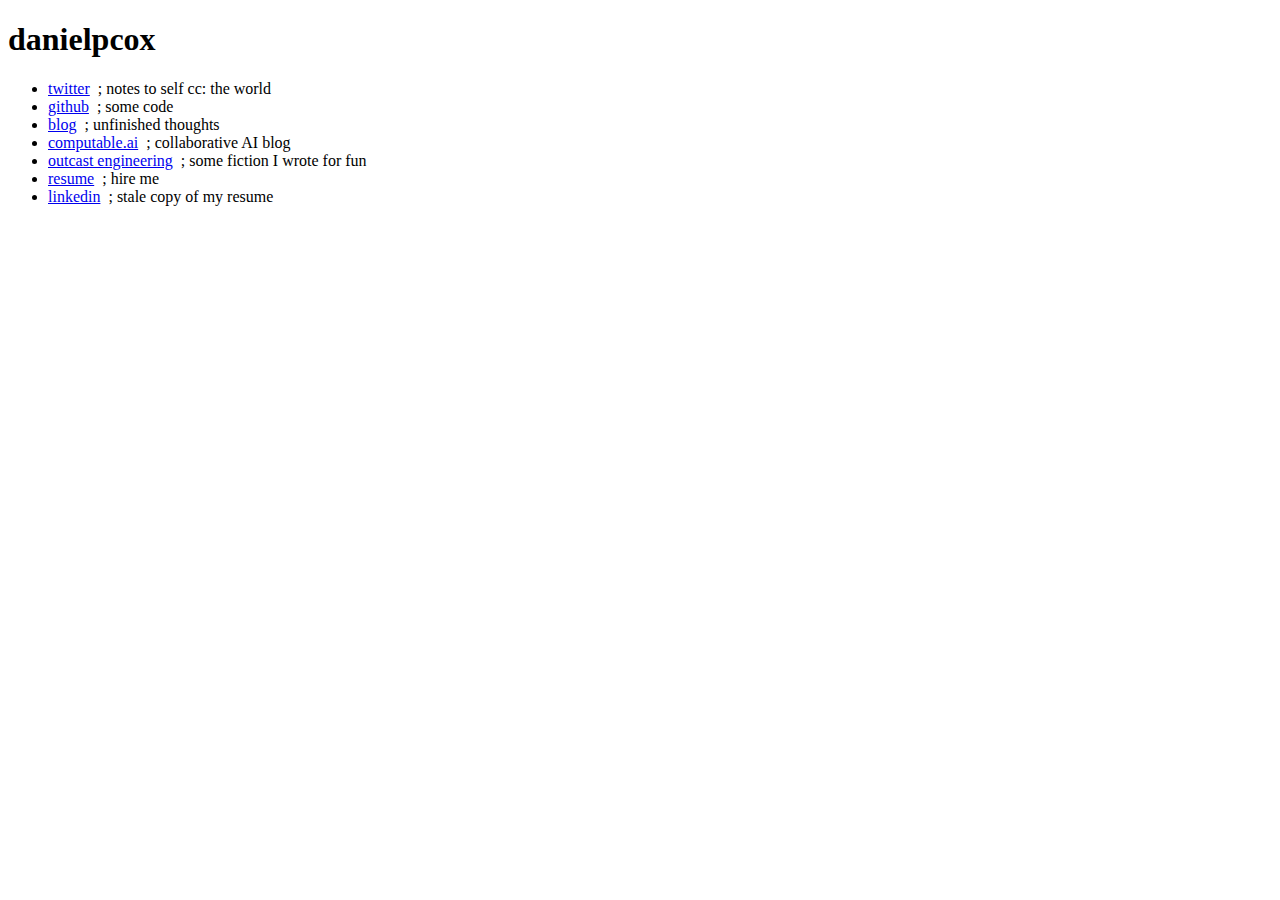
<file: index.html>
<!DOCTYPE html>
<html>
  <head>
    <meta charset='utf-8'>
    <meta http-equiv="X-UA-Compatible" content="chrome=1">
    <title>danielpcox</title>
  </head>

  <body>

    <header>
      <div class="container">
        <h1>danielpcox</h1>
      </div>
    </header>
    <div class="container">
      <section id="main_content">
<ul>
  <li><a href="https://twitter.com/danielpcox">twitter</a>&nbsp; ; notes to self cc: the world</li>
  <li><a href="https://github.com/danielpcox">github</a>&nbsp; ; some code</li>
  <li><a href="http://danielpcox.postach.io/">blog</a>&nbsp; ; unfinished thoughts</li>
  <li><a href="https://computable.ai/">computable.ai</a>&nbsp; ; collaborative AI blog</li>
  <li><a href="https://outcastengineering.postach.io/">outcast engineering</a>&nbsp; ; some fiction I wrote for fun</li>
  <li><a href="https://github.com/danielpcox/resume">resume</a>&nbsp; ; hire me</li>
  <li><a href="https://www.linkedin.com/in/daniel-cox-5391a24/">linkedin</a>&nbsp; ; stale copy of my resume</li>
</ul>
      </section>
    </div>

              <script type="text/javascript">
            var gaJsHost = (("https:" == document.location.protocol) ? "https://ssl." : "http://www.");
            document.write(unescape("%3Cscript src='" + gaJsHost + "google-analytics.com/ga.js' type='text/javascript'%3E%3C/script%3E"));
          </script>
          <script type="text/javascript">
            try {
              var pageTracker = _gat._getTracker("UA-40656901-1");
            pageTracker._trackPageview();
            } catch(err) {}
          </script>

  </body>
</html>
</file>
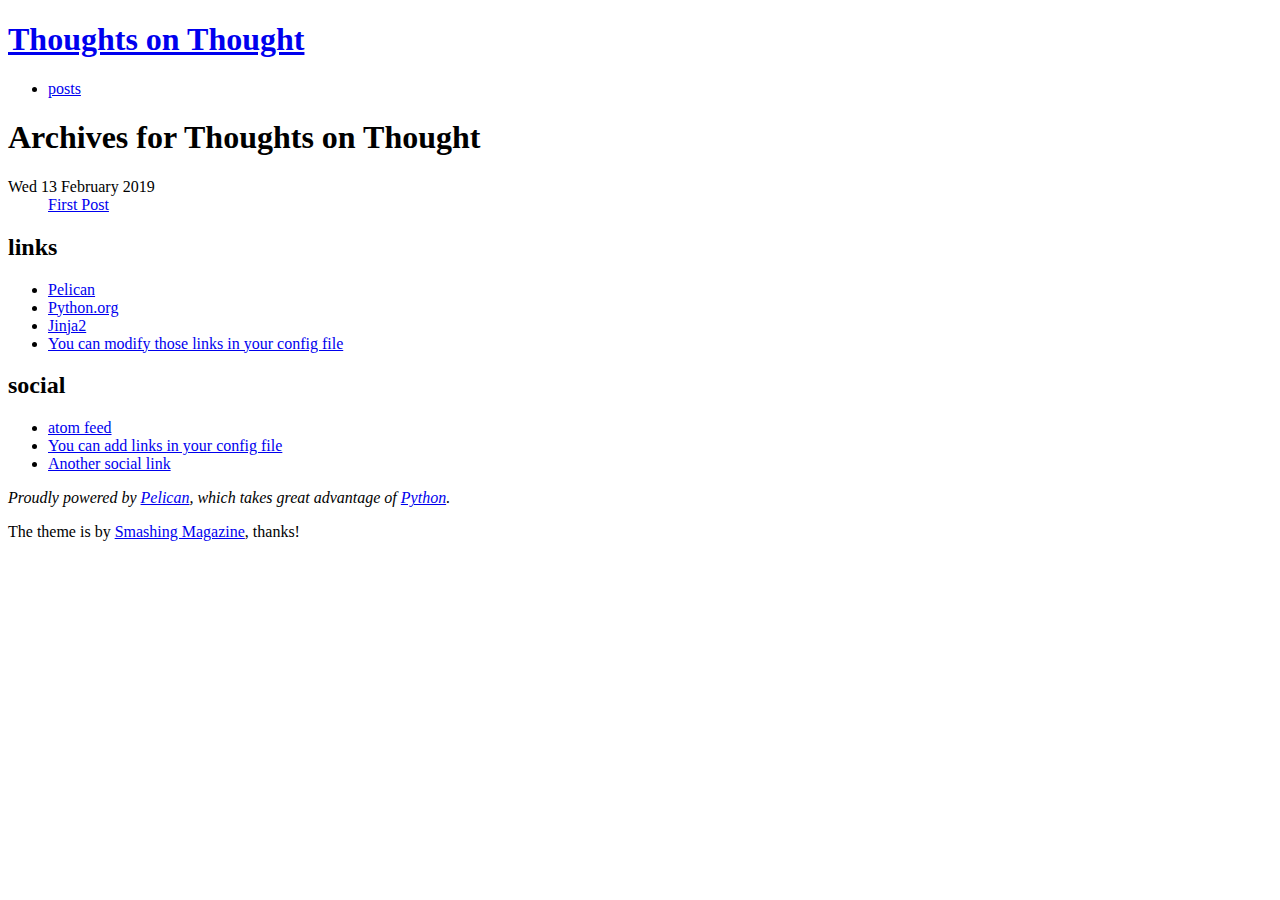
<file: blog/output/archives.html>
<!DOCTYPE html>
<html lang="en">
<head>
        <meta charset="utf-8" />
        <title>Thoughts on Thought</title>
        <link rel="stylesheet" href="http://www.danielpcox.info/blog/output/theme/css/main.css" />
        <link href="http://www.danielpcox.info/blog/output/feeds/all.atom.xml" type="application/atom+xml" rel="alternate" title="Thoughts on Thought Atom Feed" />
</head>

<body id="index" class="home">
        <header id="banner" class="body">
                <h1><a href="http://www.danielpcox.info/blog/output/">Thoughts on Thought </a></h1>
                <nav><ul>
                    <li><a href="http://www.danielpcox.info/blog/output/category/posts.html">posts</a></li>
                </ul></nav>
        </header><!-- /#banner -->
<section id="content" class="body">
<h1>Archives for Thoughts on Thought</h1>

<dl>
    <dt>Wed 13 February 2019</dt>
    <dd><a href="http://www.danielpcox.info/blog/output/first-post.html">First Post</a></dd>
</dl>
</section>
        <section id="extras" class="body">
                <div class="blogroll">
                        <h2>links</h2>
                        <ul>
                            <li><a href="http://getpelican.com/">Pelican</a></li>
                            <li><a href="http://python.org/">Python.org</a></li>
                            <li><a href="http://jinja.pocoo.org/">Jinja2</a></li>
                            <li><a href="#">You can modify those links in your config file</a></li>
                        </ul>
                </div><!-- /.blogroll -->
                <div class="social">
                        <h2>social</h2>
                        <ul>
                            <li><a href="http://www.danielpcox.info/blog/output/feeds/all.atom.xml" type="application/atom+xml" rel="alternate">atom feed</a></li>

                            <li><a href="#">You can add links in your config file</a></li>
                            <li><a href="#">Another social link</a></li>
                        </ul>
                </div><!-- /.social -->
        </section><!-- /#extras -->

        <footer id="contentinfo" class="body">
                <address id="about" class="vcard body">
                Proudly powered by <a href="http://getpelican.com/">Pelican</a>, which takes great advantage of <a href="http://python.org">Python</a>.
                </address><!-- /#about -->

                <p>The theme is by <a href="http://coding.smashingmagazine.com/2009/08/04/designing-a-html-5-layout-from-scratch/">Smashing Magazine</a>, thanks!</p>
        </footer><!-- /#contentinfo -->

</body>
</html>
</file>
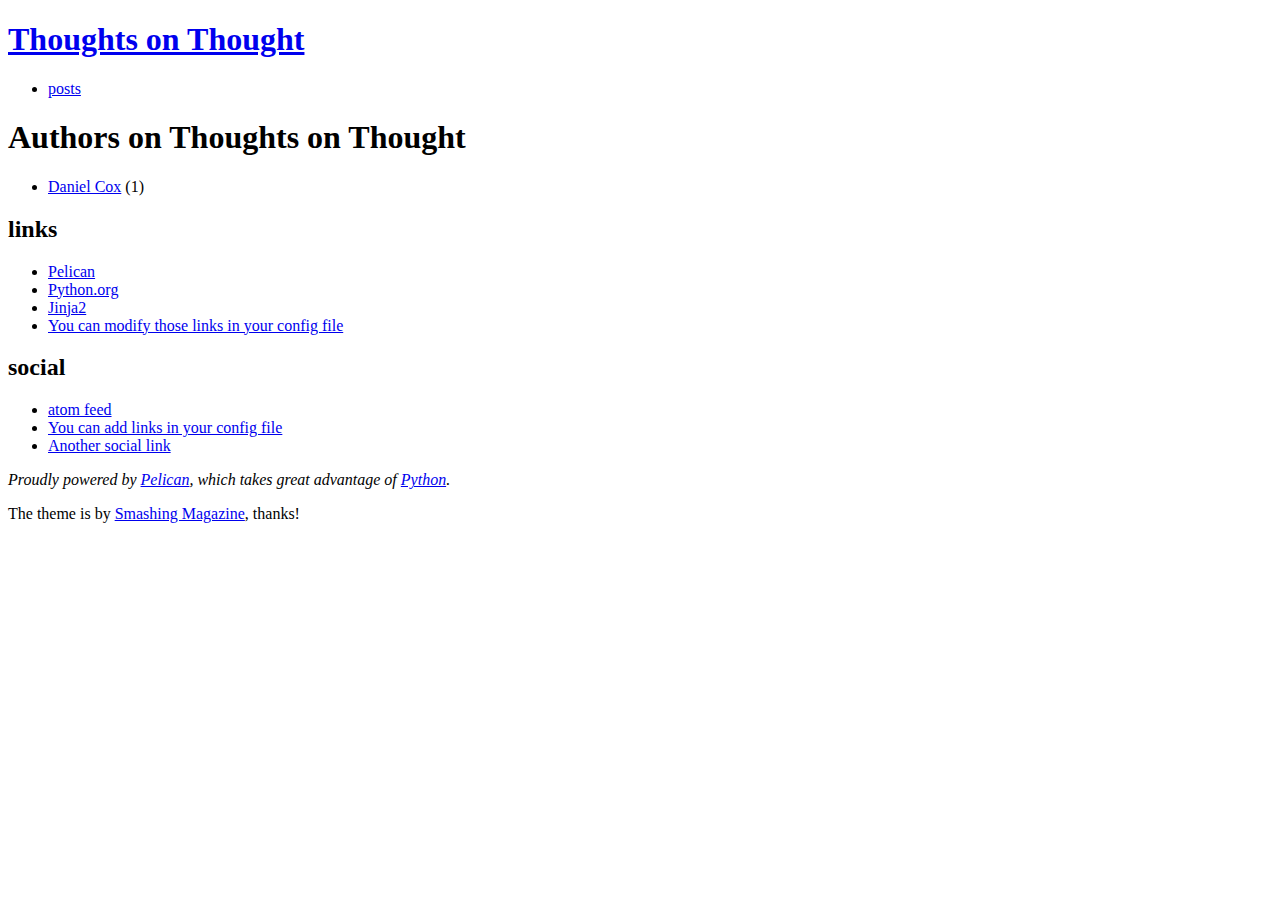
<file: blog/output/authors.html>
<!DOCTYPE html>
<html lang="en">
<head>
        <meta charset="utf-8" />
        <title>Thoughts on Thought - Authors</title>
        <link rel="stylesheet" href="http://www.danielpcox.info/blog/output/theme/css/main.css" />
        <link href="http://www.danielpcox.info/blog/output/feeds/all.atom.xml" type="application/atom+xml" rel="alternate" title="Thoughts on Thought Atom Feed" />
</head>

<body id="index" class="home">
        <header id="banner" class="body">
                <h1><a href="http://www.danielpcox.info/blog/output/">Thoughts on Thought </a></h1>
                <nav><ul>
                    <li><a href="http://www.danielpcox.info/blog/output/category/posts.html">posts</a></li>
                </ul></nav>
        </header><!-- /#banner -->

<section id="content" class="body">
    <h1>Authors on Thoughts on Thought</h1>
    <ul>
        <li><a href="http://www.danielpcox.info/blog/output/author/daniel-cox.html">Daniel Cox</a> (1)</li>
    </ul>
</section>

        <section id="extras" class="body">
                <div class="blogroll">
                        <h2>links</h2>
                        <ul>
                            <li><a href="http://getpelican.com/">Pelican</a></li>
                            <li><a href="http://python.org/">Python.org</a></li>
                            <li><a href="http://jinja.pocoo.org/">Jinja2</a></li>
                            <li><a href="#">You can modify those links in your config file</a></li>
                        </ul>
                </div><!-- /.blogroll -->
                <div class="social">
                        <h2>social</h2>
                        <ul>
                            <li><a href="http://www.danielpcox.info/blog/output/feeds/all.atom.xml" type="application/atom+xml" rel="alternate">atom feed</a></li>

                            <li><a href="#">You can add links in your config file</a></li>
                            <li><a href="#">Another social link</a></li>
                        </ul>
                </div><!-- /.social -->
        </section><!-- /#extras -->

        <footer id="contentinfo" class="body">
                <address id="about" class="vcard body">
                Proudly powered by <a href="http://getpelican.com/">Pelican</a>, which takes great advantage of <a href="http://python.org">Python</a>.
                </address><!-- /#about -->

                <p>The theme is by <a href="http://coding.smashingmagazine.com/2009/08/04/designing-a-html-5-layout-from-scratch/">Smashing Magazine</a>, thanks!</p>
        </footer><!-- /#contentinfo -->

</body>
</html>
</file>
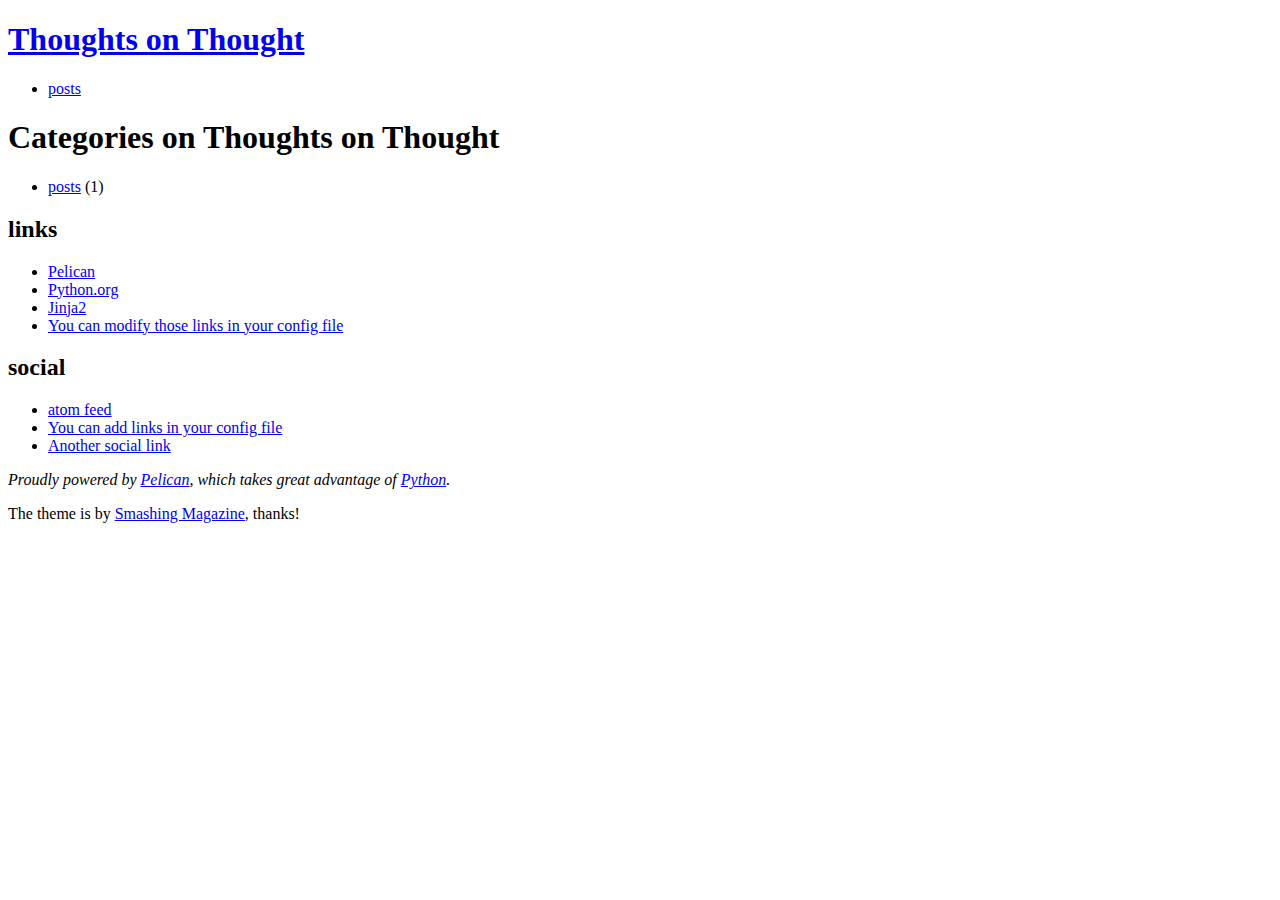
<file: blog/output/categories.html>
<!DOCTYPE html>
<html lang="en">
<head>
        <meta charset="utf-8" />
        <title>Thoughts on Thought - Categories</title>
        <link rel="stylesheet" href="http://www.danielpcox.info/blog/output/theme/css/main.css" />
        <link href="http://www.danielpcox.info/blog/output/feeds/all.atom.xml" type="application/atom+xml" rel="alternate" title="Thoughts on Thought Atom Feed" />
</head>

<body id="index" class="home">
        <header id="banner" class="body">
                <h1><a href="http://www.danielpcox.info/blog/output/">Thoughts on Thought </a></h1>
                <nav><ul>
                    <li><a href="http://www.danielpcox.info/blog/output/category/posts.html">posts</a></li>
                </ul></nav>
        </header><!-- /#banner -->
    <h1>Categories on Thoughts on Thought</h1>
    <ul>
        <li><a href="http://www.danielpcox.info/blog/output/category/posts.html">posts</a> (1)</li>
    </ul>
        <section id="extras" class="body">
                <div class="blogroll">
                        <h2>links</h2>
                        <ul>
                            <li><a href="http://getpelican.com/">Pelican</a></li>
                            <li><a href="http://python.org/">Python.org</a></li>
                            <li><a href="http://jinja.pocoo.org/">Jinja2</a></li>
                            <li><a href="#">You can modify those links in your config file</a></li>
                        </ul>
                </div><!-- /.blogroll -->
                <div class="social">
                        <h2>social</h2>
                        <ul>
                            <li><a href="http://www.danielpcox.info/blog/output/feeds/all.atom.xml" type="application/atom+xml" rel="alternate">atom feed</a></li>

                            <li><a href="#">You can add links in your config file</a></li>
                            <li><a href="#">Another social link</a></li>
                        </ul>
                </div><!-- /.social -->
        </section><!-- /#extras -->

        <footer id="contentinfo" class="body">
                <address id="about" class="vcard body">
                Proudly powered by <a href="http://getpelican.com/">Pelican</a>, which takes great advantage of <a href="http://python.org">Python</a>.
                </address><!-- /#about -->

                <p>The theme is by <a href="http://coding.smashingmagazine.com/2009/08/04/designing-a-html-5-layout-from-scratch/">Smashing Magazine</a>, thanks!</p>
        </footer><!-- /#contentinfo -->

</body>
</html>
</file>
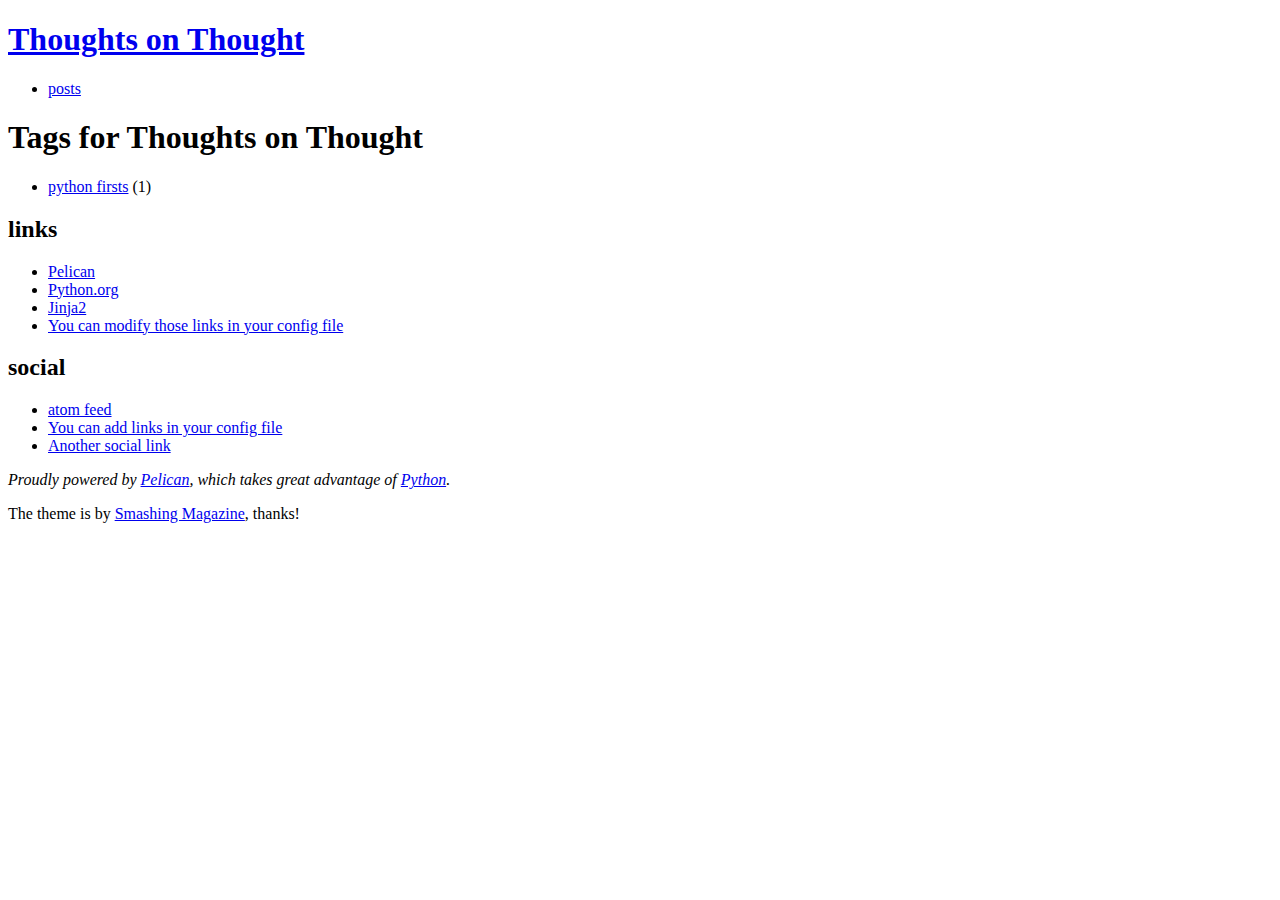
<file: blog/output/tags.html>
<!DOCTYPE html>
<html lang="en">
<head>
        <meta charset="utf-8" />
        <title>Thoughts on Thought - Tags</title>
        <link rel="stylesheet" href="http://www.danielpcox.info/blog/output/theme/css/main.css" />
        <link href="http://www.danielpcox.info/blog/output/feeds/all.atom.xml" type="application/atom+xml" rel="alternate" title="Thoughts on Thought Atom Feed" />
</head>

<body id="index" class="home">
        <header id="banner" class="body">
                <h1><a href="http://www.danielpcox.info/blog/output/">Thoughts on Thought </a></h1>
                <nav><ul>
                    <li><a href="http://www.danielpcox.info/blog/output/category/posts.html">posts</a></li>
                </ul></nav>
        </header><!-- /#banner -->

<section id="content" class="body">
    <h1>Tags for Thoughts on Thought</h1>
    <ul>
        <li><a href="http://www.danielpcox.info/blog/output/tag/python-firsts.html">python firsts</a> (1)</li>
    </ul>
</section>

        <section id="extras" class="body">
                <div class="blogroll">
                        <h2>links</h2>
                        <ul>
                            <li><a href="http://getpelican.com/">Pelican</a></li>
                            <li><a href="http://python.org/">Python.org</a></li>
                            <li><a href="http://jinja.pocoo.org/">Jinja2</a></li>
                            <li><a href="#">You can modify those links in your config file</a></li>
                        </ul>
                </div><!-- /.blogroll -->
                <div class="social">
                        <h2>social</h2>
                        <ul>
                            <li><a href="http://www.danielpcox.info/blog/output/feeds/all.atom.xml" type="application/atom+xml" rel="alternate">atom feed</a></li>

                            <li><a href="#">You can add links in your config file</a></li>
                            <li><a href="#">Another social link</a></li>
                        </ul>
                </div><!-- /.social -->
        </section><!-- /#extras -->

        <footer id="contentinfo" class="body">
                <address id="about" class="vcard body">
                Proudly powered by <a href="http://getpelican.com/">Pelican</a>, which takes great advantage of <a href="http://python.org">Python</a>.
                </address><!-- /#about -->

                <p>The theme is by <a href="http://coding.smashingmagazine.com/2009/08/04/designing-a-html-5-layout-from-scratch/">Smashing Magazine</a>, thanks!</p>
        </footer><!-- /#contentinfo -->

</body>
</html>
</file>
